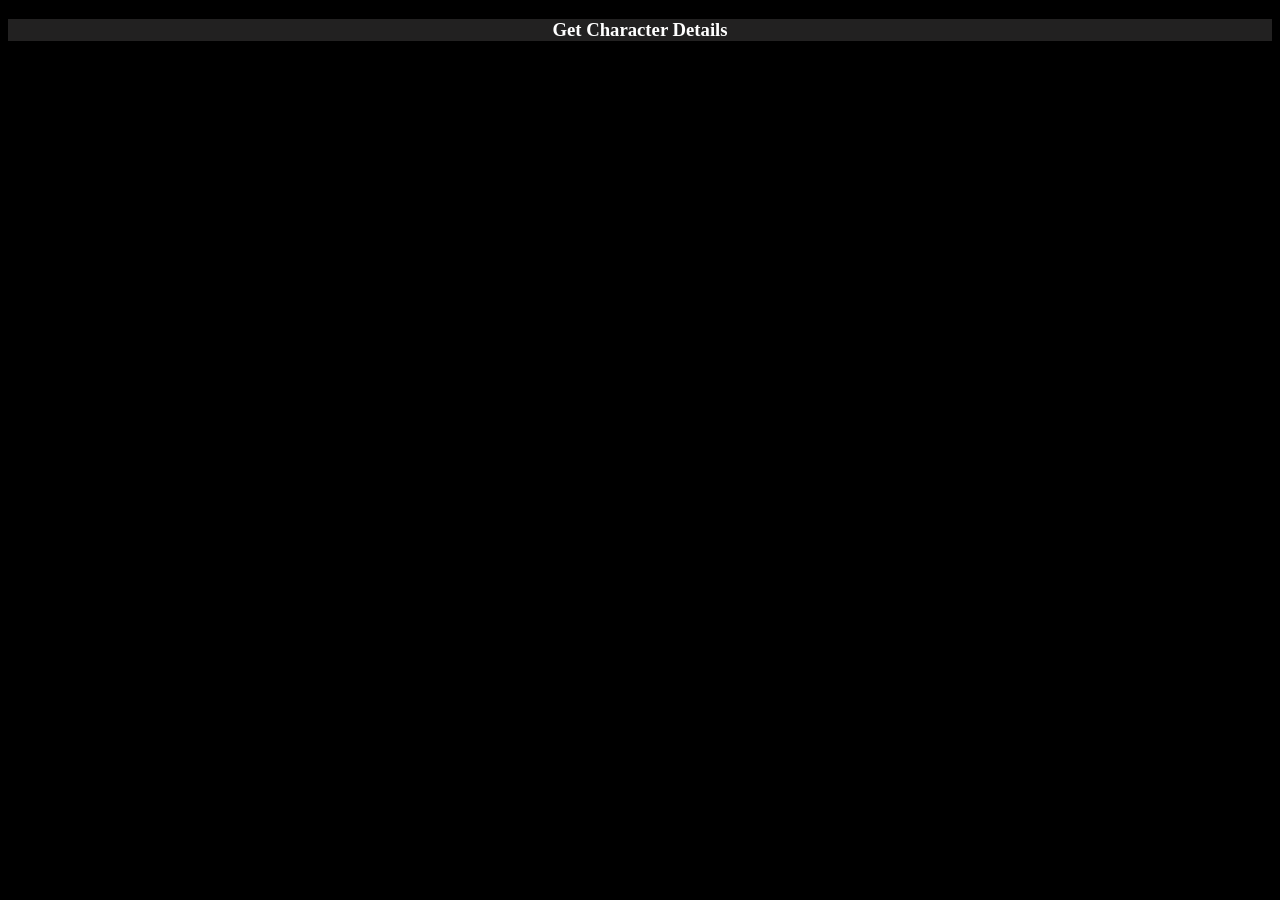
<file: Comic/ComicLanding.html>
<!DOCTYPE html>
<html lang="en">
<head>
    <meta charset="UTF-8">
    <meta http-equiv="X-UA-Compatible" content="IE=edge">
    <meta name="viewport" content="width=device-width, initial-scale=1.0">
    <link rel="icon" href="https://encrypted-tbn0.gstatic.com/images?q=tbn:ANd9GcStQOk9SwN7RlpCyk21LoGW5YifFWaNbq1IOMLEKHdoPRgICLWzKqpWbsD19XTSAlpFbBI&usqp=CAU" type="image/icon type">
    <title>Marvel-studios-searchbar</title>
    <link rel="stylesheet" href="./ComicLanding.css">
</head>
<body>
    <div class="nav">
         <a href="../index.html" id="comic"> <h3 >Get Character Details</h3></a>
    </div>
   
    <div class="image_box" id="image_box">
        
    </div>
    
</body>
<script src="./ComicLanding.js"></script>
</html>
</file>
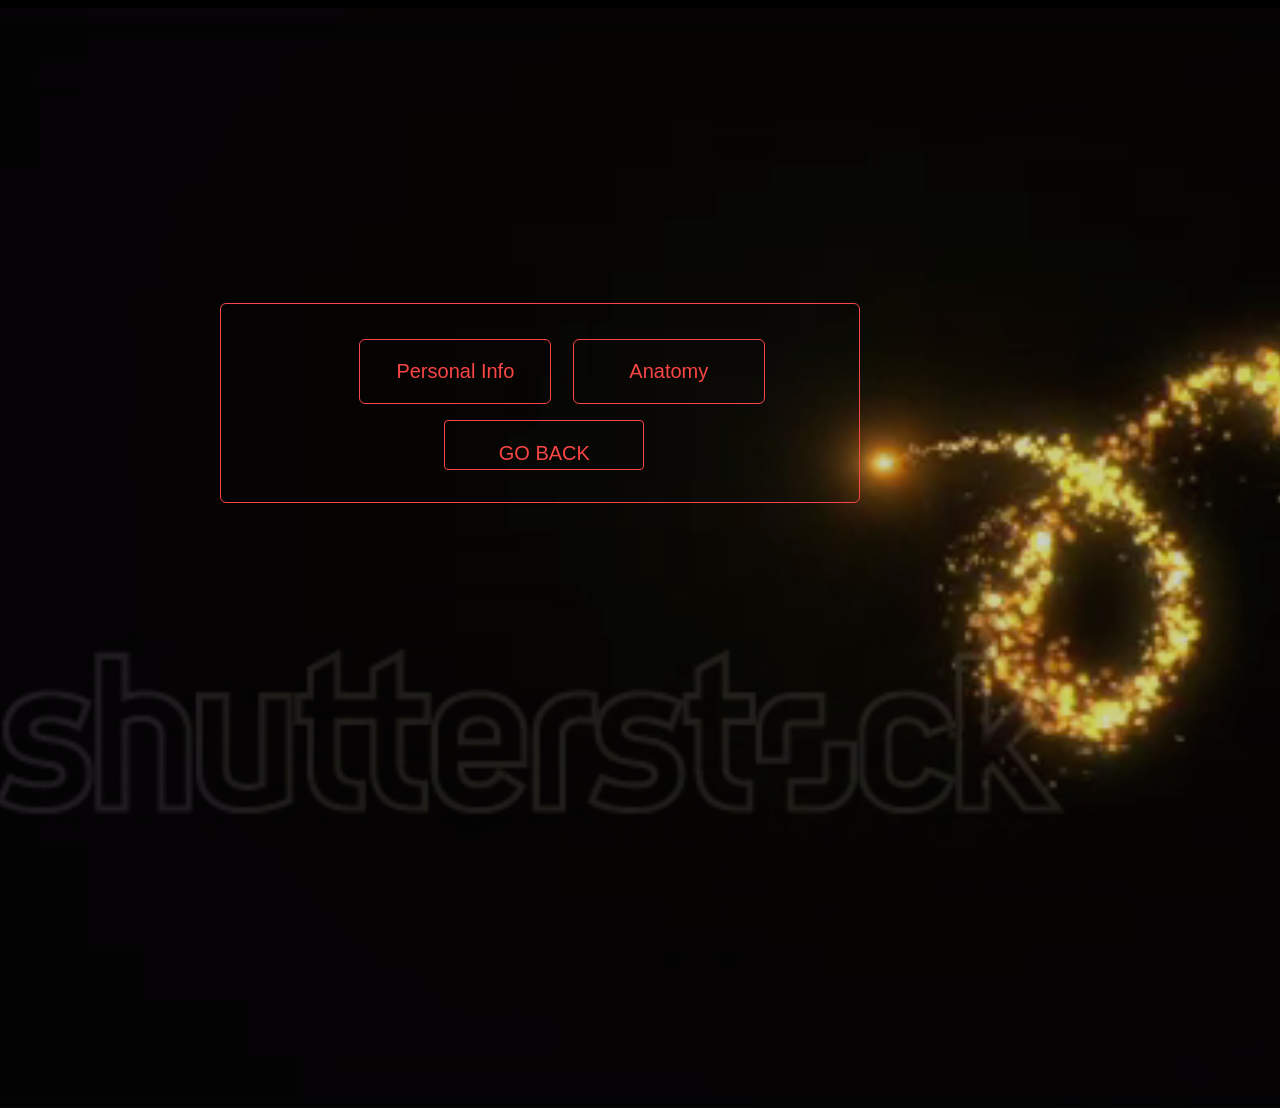
<file: Character/Html/character.html>
<!DOCTYPE html>
<html lang="en">

<head>
    <meta charset="UTF-8">
    <meta http-equiv="X-UA-Compatible" content="IE=edge">
    <meta name="viewport" content="width=device-width, initial-scale=1.0">
    <link rel="icon" href="https://encrypted-tbn0.gstatic.com/images?q=tbn:ANd9GcStQOk9SwN7RlpCyk21LoGW5YifFWaNbq1IOMLEKHdoPRgICLWzKqpWbsD19XTSAlpFbBI&usqp=CAU" type="image/icon type">
    <title>starWars details</title>
    <link rel="stylesheet" href="../CSS/character.css">
</head>

<body>
    <section class="showcase">
    
        <video src="../../utils/bgvideo.webm" muted loop autoplay></video>
        <audio src="../../utils/marvel_intro.mp3" loop autoplay id="a_i" ></audio>
        <div id="main" class="text">
            <p id="n"></p>
            <div id="result">
                <div id="personal_info">
                    <p>Personal Info</p>
                </div>
                <div id="anatomy">
                    <p>Anatomy</p>
                </div>
            </div>
            <button onclick="redirect()" style="display: grid;"><p>GO BACK</p></button>
        </div>
    </section>
</body>

</html>
<script src="../JS/character.js"></script>
</file>
<file: Comic/ComicLanding.css>
body {
    background-color: black;
    color: white;
}
.image_box{
    display: grid;
    grid-template-columns: 22% 22% 22% 22%;
    grid-gap: 10px; 
  
    padding: 10px;
    margin: 2% 3%;
}
.image_box>div {
   margin: 2% 5%;
    text-align: center;
    padding: 20px 0;
    font-size: 20px;
    width: 100%;
    cursor: pointer;
    border-radius: 10px;
}
.image_box>div>img{
    width: 100%;
    border: 1px solid grey;
   box-shadow: 1px 2px 2px 2px;
    margin: 2% 0%;
   
}
.image_box>div>img:hover{
    margin: 0%;
}
.nav{
    text-align: center;
    background-color: rgb(34, 33, 33);
    color: white;
    font-size: 16px;
}
.nav>a{
    color: white;
    text-decoration: none;
}
.nav>a:hover{
    color: white;
    text-decoration: none;
}
.nav>a:visited{
    color: white;
    text-decoration: none;

}
.image_box>div>p{
   margin: 0%;
   padding: 0%;
    text-align: center;
    font-size: 18px;
}.image_box>div>p:hover{
    color: tomato;
    cursor: pointer;
}
</file>
<file: Character/CSS/character.css>
body {
    background-color: black;
    color: white;
    font-family: Arial, Helvetica, sans-serif;
}

video {
    object-fit: cover;
    width: 100%;
    height: 100%;
    position: fixed;
    top: 0;
    left: 0;
}

#result {
    border-top: none;
    margin: 2.5% 20%;
    background-color: transparent;
    color: rgb(250, 69, 69);
    display: flex;
    align-self: center;
    width: 85%;
    border-radius: 6px;
}

p {
    text-align: center;
}

#result>div {
    width: 35%;
    margin: 0% 2%;
    height: 80%;
    border: 1px solid rgb(250, 69, 69);
    color: rgb(250, 69, 69);
    align-self: center;
    font-size: 20px;
    border-radius: 6px;
}

button {
    border: 1px solid rgb(250, 69, 69);
    font-size: 20px;
    height: 50px;
    width: 200px;
    margin: 2% 35%;
    background-color: transparent;
    color: rgb(250, 69, 69);
    border-radius: 4px;
    margin-bottom: 5%;
}

button :hover {
    color: white;
}

#personal_info:hover {
    color: white;
    border: 1px solid white;
}

#anatomy:hover {
    color: white;
    border: 1px solid white;
}

#main {
    border: 1px solid rgb(250, 69, 69);
    height: 50%;
    width: 800px;
    color: rgb(250, 69, 69);
    margin: 25%;
    margin-top: 10px;
    border-radius: 6px;
}

#n {
    margin-bottom: 1%;
    font-size: 35px;
}

.showcase {
    position: absolute;
    right: 0;
    width: 100%;
    min-height: 100vh;
    padding: 100px;
    display: flex;
    justify-content: space-between;
    align-items: center;
    background: #111;
    transition: 0.5s;
    z-index: 2;
}

.showcase video {
    position: absolute;
    top: 0;
    left: 0;
    width: 100%;
    height: 100%;
    object-fit: cover;
    opacity: 0.8;
}

.text {
    position: relative;
    z-index: 10;
}

canvas{
    position:absolute;
    left:0;
    top:0;
    z-index:-1;
          
}

#a_i{
    height: 45px;
    width: 45px;
    margin: 2%;
    top: 2%;
    left: 65%;
}
</file>
